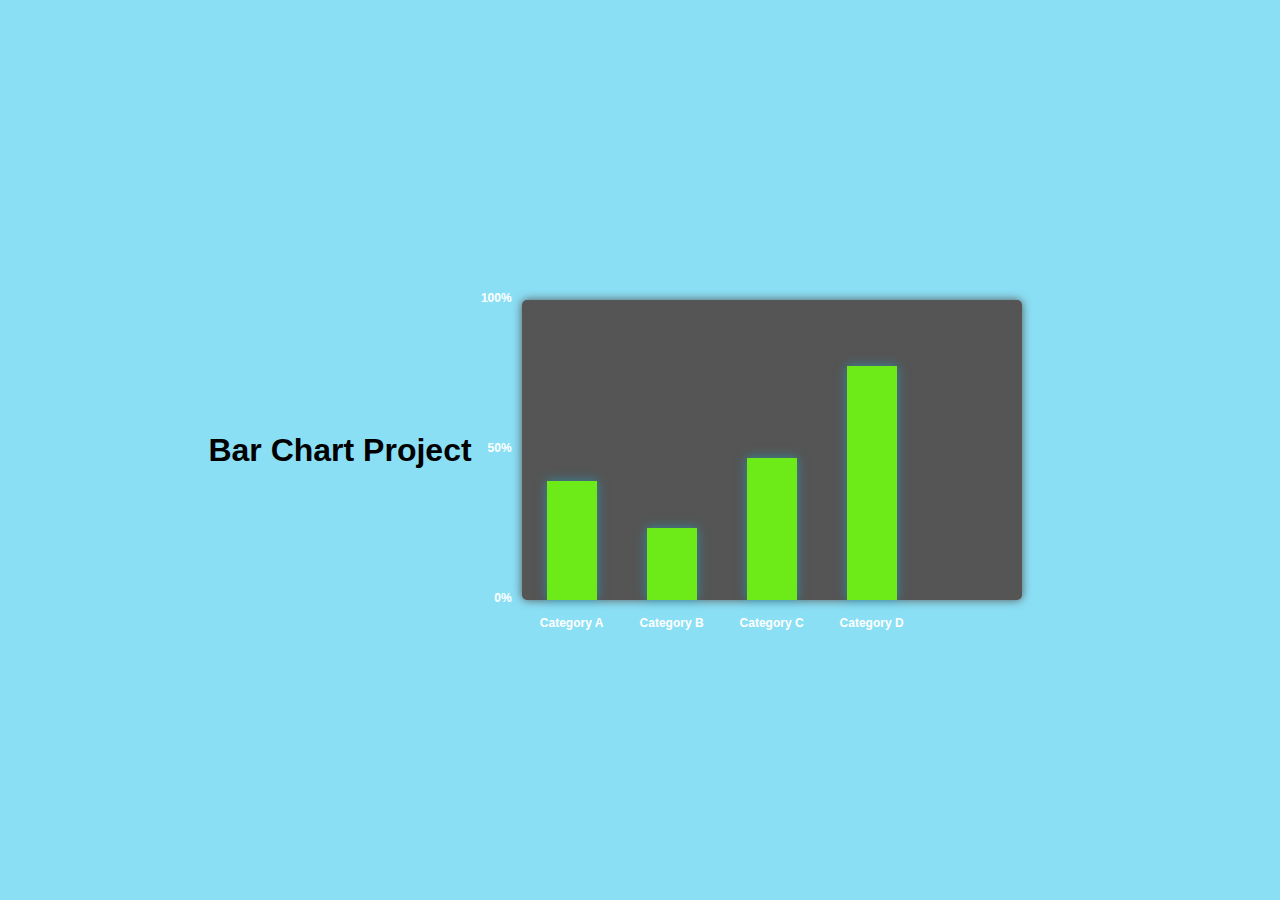
<file: index.html>
<!DOCTYPE html>
<html lang="en" dir="ltr">
  <head>
    <meta charset="utf-8">
    <title>Bar Chart Project</title>
    <link rel="stylesheet" href="style.css">
    <script src="https://cdnjs.cloudflare.com/ajax/libs/jquery/3.4.1/jquery.min.js" charset="utf-8"></script>
  </head>
  <body>
    <h1>Bar Chart Project</h1>
    <!--chart start-->
    <div class="chart">
      <ul class="numbers">
        <li><span>100%</span></li>
        <li><span>50%</span></li>
        <li><span>0%</span></li>
      </ul>
      <ul class="bars">
        <li><div class="bar" data-percentage="50"></div><span>Category A</span></li>
        <li><div class="bar" data-percentage="30"></div><span>Category B</span></li>
        <li><div class="bar" data-percentage="60"></div><span>Category C</span></li>
        <li><div class="bar" data-percentage="100"></div><span>Category D</span></li>
              </ul>
    </div>
    <!--chart end-->

    <script type="text/javascript">
    $(function(){
      $('.bars li .bar').each(function(key, bar){
        var percentage = $(this).data('percentage');
        $(this).animate({
          'height' : percentage + '%'
        },1000);
      });
    });
    </script>

  </body>
</html>
</file>
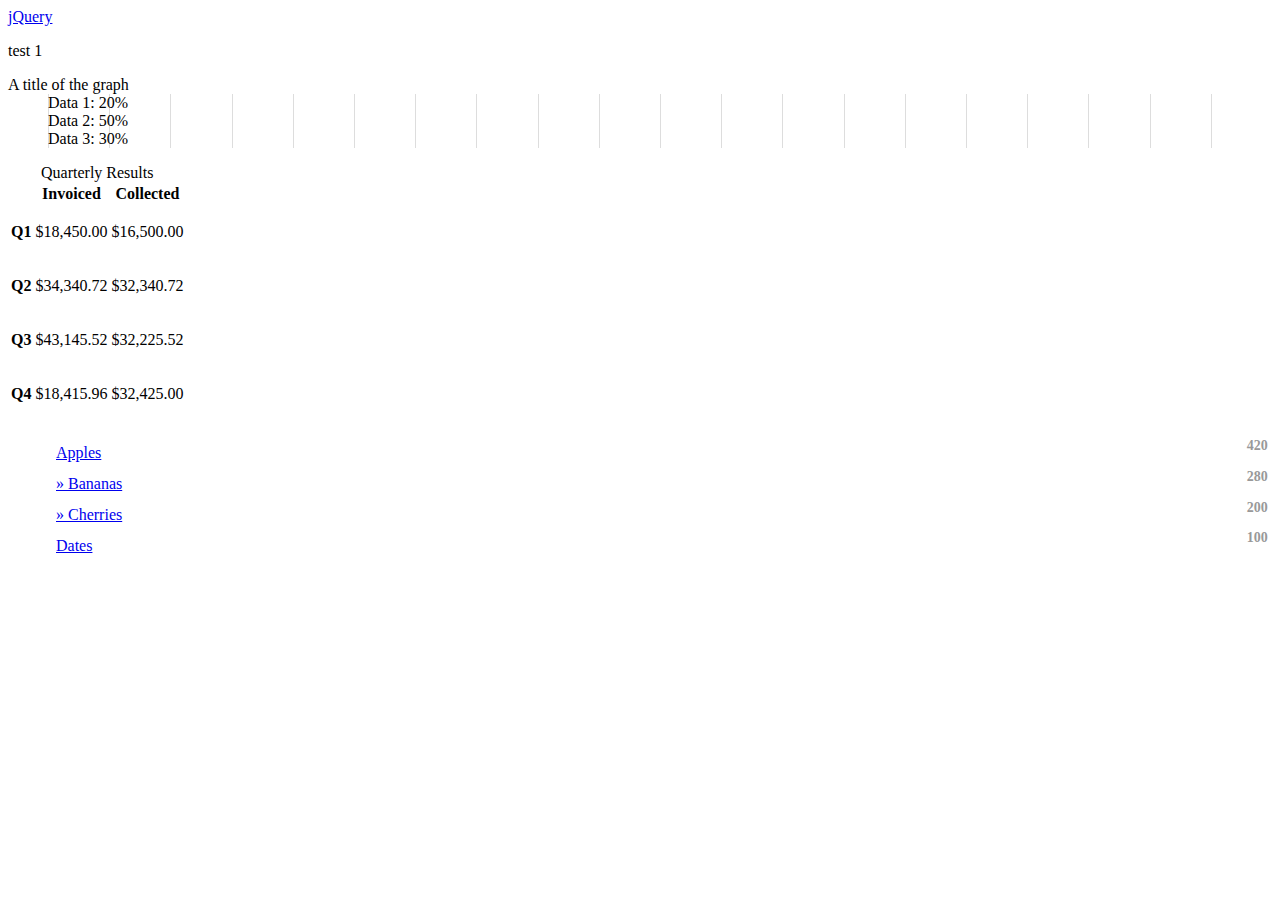
<file: index2.html>
<!doctype html>
<html>
<head>
    <meta charset="utf-8">
    <title>Bar Chart Project</title>
    <script src="https://ajax.googleapis.com/ajax/libs/jquery/3.5.1/jquery.min.js"></script>
    <link rel="stylesheet" href="style1.css">
</head>
<body>
    <a href="http://jquery.com/">jQuery</a>
    
    <p>test 1</p>
    <dl>
        <dt>A title of the graph</dt>
            <dd class="percentage">
              <span class="text">
                Data 1: 20%
              </span>
            </dd>
            <dd class="percentage">
              <span class="text">
                Data 2: 50%
              </span>
            </dd>
            <dd class="percentage">
              <span class="text">
                Data 3: 30%
              </span>
        </dd>
    </dl>
          <script>$("p").on({
            mouseenter: function(){
              $(this).css("background-color", "lightgray");
            },
            mouseleave: function(){
              $(this).css("background-color", "lightblue");
            },
            click: function(){
              $(this).css("background-color", "yellow");
            }
          });</script>
          <table id="q-graph">
            <caption>Quarterly Results</caption>
            <thead>
                <tr>
                 <th></th>
                    <th class="sent">Invoiced</th>
                    <th class="paid">Collected</th>
                </tr>
            </thead>
            <tbody>
                <tr class="qtr" id="q1">
                <th scope="row">Q1</th>
                <td class="sent bar"><p>$18,450.00</p></td>
                <td class="paid bar"><p>$16,500.00</p></td>
            </tr>
                <tr class="qtr" id="q2">
                <th scope="row">Q2</th>
                <td class="sent bar"><p>$34,340.72</p></td>
                <td class="paid bar"><p>$32,340.72</p></td>
            </tr>
            <tr class="qtr" id="q3">
                <th scope="row">Q3</th>
                <td class="sent bar"><p>$43,145.52</p></td>
                <td class="paid bar"><p>$32,225.52</p></td>
            </tr>
            <tr class="qtr" id="q4">
                <th scope="row">Q4</th>
                <td class="sent bar"><p>$18,415.96</p></td>
                <td class="paid bar"><p>$32,425.00</p></td>
            </tr>
            </tbody>
        </table>
        <ul class="chartlist">
            <li>
              <a href="http://www.example.com/fruits/apples/">Apples</a> 
              <span class="count">420</span>
              <span class="index">(42%)</span>
            </li>
            <li>
              <a href="http://www.example.com/fruits/bananas/"> »
              Bananas</a> 
              <span class="count">280</span>
              <span class="index">(28%)</span>
            </li>
            <li>
              <a href="http://www.example.com/fruits/cherries/"> »
              Cherries</a> 
              <span class="count">200</span>
              <span class="index">(20%)</span>
            </li>
            <li>
              <a href="http://www.example.com/fruits/dates/">Dates</a> 
              <span class="count">100</span>
              <span class="index">(10%)</span>
            </li>
          </ul>
        </body>
</html>
</file>
<file: style.css>
.h1{
  text-align: center;
}
body{
  margin: 0;
  padding: 0;
  height: 100vh;
  display: flex;
  justify-content: center;
  align-items: center;
  font-family:Verdana, Geneva, Tahoma, sans-serif;
  background:rgba(23, 192, 235, 0.5);
}

.chart{
  width: 600px;
  height: 300px;
  display: block;
}

.numbers{
  color: #fff;
  margin: 0;
  padding: 0;
  width: 50px;
  height: 100%;
  display: inline-block;
  float: left;
}

.numbers li{
  list-style: none;
  height: 150px;
  position: relative;
  bottom: 145px;
}

.numbers span{
  font-size: 12px;
  font-weight: 600;
  position: absolute;
  bottom: 0;
  right: 10px;
}

.bars{
  color: #fff;
  font-size: 12px;
  font-weight: 600;
  background: #555;
  margin: 0;
  padding: 0;
  display: inline-block;
  width: 500px;
  height: 300px;
  box-shadow: 0 0 10px 0 #555;
  border-radius: 5px;
}

.bars li{
  display: table-cell;
  width: 100px;
  height: 300px;
  position: relative;
}

.bars span{
  width: 100%;
  position: absolute;
  bottom: -30px;
  text-align: center;
}

.bars .bar{
  display: block;
  background: hsl(96, 84%, 51%);
  width: 50px;
  position: absolute;
  bottom: 0;
  margin-left: 25px;
  text-align: center;
  box-shadow: 0 0 10px 0 rgba(23, 192, 235, 0.5);
  transition: 0.5s;
  transition-property: background, box-shadow;
}

.bars .bar:hover{
  background: #55EFC4;
  box-shadow: 0 0 10px 0 rgba(85, 239, 196, 0.5);
  cursor: pointer;
}

.bars .bar:before{
  color: #fff;
  content: attr(data-percentage) '%';
  position: relative;
  bottom: 20px;
}
</file>
<file: style1.css>
.percentage:after {
    content: "";
    display: block;
    background-color: #3d9970;
  }
  .percentage-20:after {
    width: 20%;
  }
  .percentage-30:after {
    width: 30%;
  }
.dt:{color: palevioletred;
}
.percentage {
    background: repeating-linear-gradient(
      to right,
      #ddd,
      #ddd 1px,
      #fff 1px,
      #fff 5%
    );
  }
  .chartlist li { 
    position: relative;
    display: block; 
  }
  .chartlist .count { 
    display: block; 
    position: absolute; 
    top: 0; 
    right: 0; 
    margin: 0 0.3em; 
    text-align: right; 
    color: #999; 
    font-weight: bold; 
    font-size: 0.875em; 
  }
  .chartlist li a { 
    display: block; 
    padding: 0.4em 4.5em 0.4em 0.5em;
    position: relative; 
    z-index: 2; 
  }
  .chartlist .index { 
    display: block; 
    position: absolute; 
    top: 0; 
    left: 0; 
    height: 100%; 
    background: #B8E4F5; 
    text-indent: -9999px; 
    overflow: hidden; 
  }
</file>
